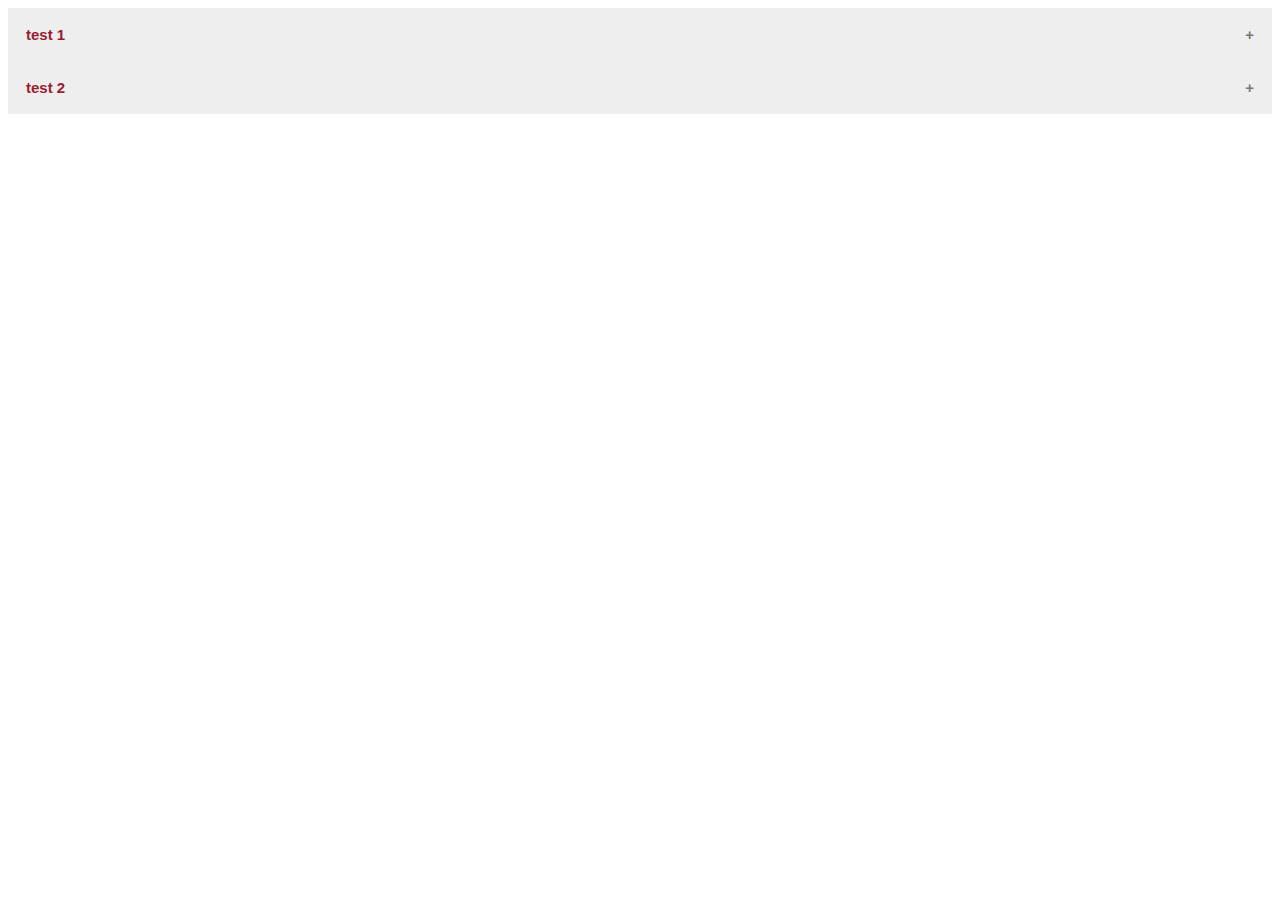
<file: test_.html>
<html>
<body>
<style>
.accordion {background-color: #eee;color: #981E32;cursor: pointer;padding: 18px;width: 100%;border: none;text-align: left;outline: none;font-size: 15px;transition: 0.4s;} .active-custom, .accordion:hover {background-color: #ccc;} .accordion:after {content: '+'; color: #777;font-weight: bold;float: right;margin-left: 5px;} .active-custom:after {content: '-';} .panel {padding: 0 18px;background-color: rgba(241, 241, 241, 0.719);max-height: 0;overflow: hidden;transition: max-height 0.2s ease-out;}
</style>
<div><button class="accordion"><strong>test 1</strong></button><div class="panel"><p>1</p></div></div><div><button class="accordion"><strong>test 2</strong></button><div class="panel"><p>2</p></div></div>


<script>
var acc = document.getElementsByClassName("accordion");var i;for (i = 0; i < acc.length; i++) {acc[i].addEventListener("click", function() {this.classList.toggle("active-custom");var panel = this.nextElementSibling;if (panel.style.maxHeight) {panel.style.maxHeight = null;} else {panel.style.maxHeight = panel.scrollHeight + "px";} });}
</script>
</body>
</html>
</file>
